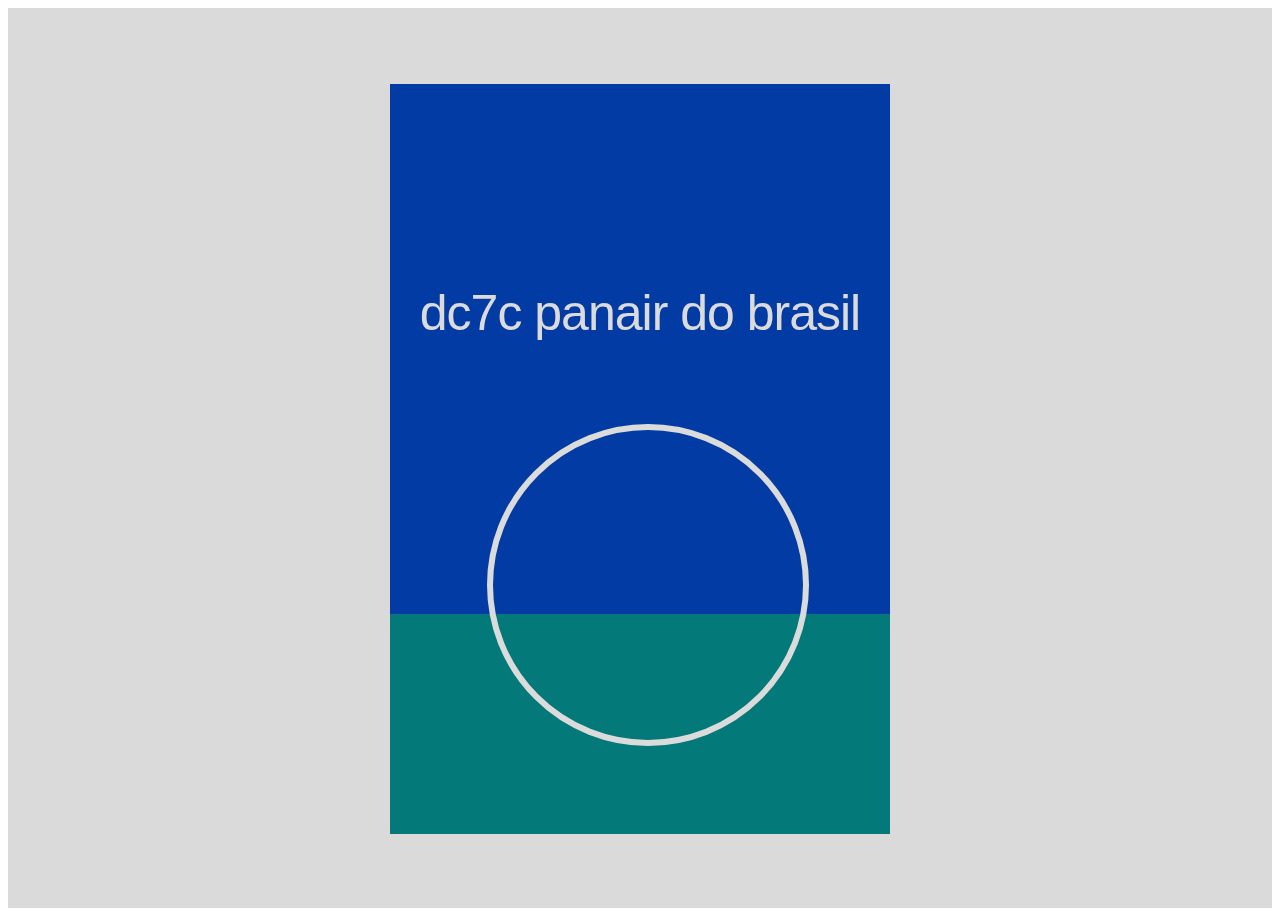
<file: HA_Plakat/index.html>
<!DOCTYPE html>
<html>
<head>

    <title>max bill poster</title>
    <meta charset="utf8">
    <meta name="viewport" content="width=device-width, initial-scale=1.0">
    <link rel="stylesheet" href="style.css">

</head>


<body>
    <div class="section">
        <div class="poster">
            <div class="block"></div>
          <div class="text">dc7c panair do brasil</div>
          <div class="circle"></div>
          
          
</body>


</html>
</file>
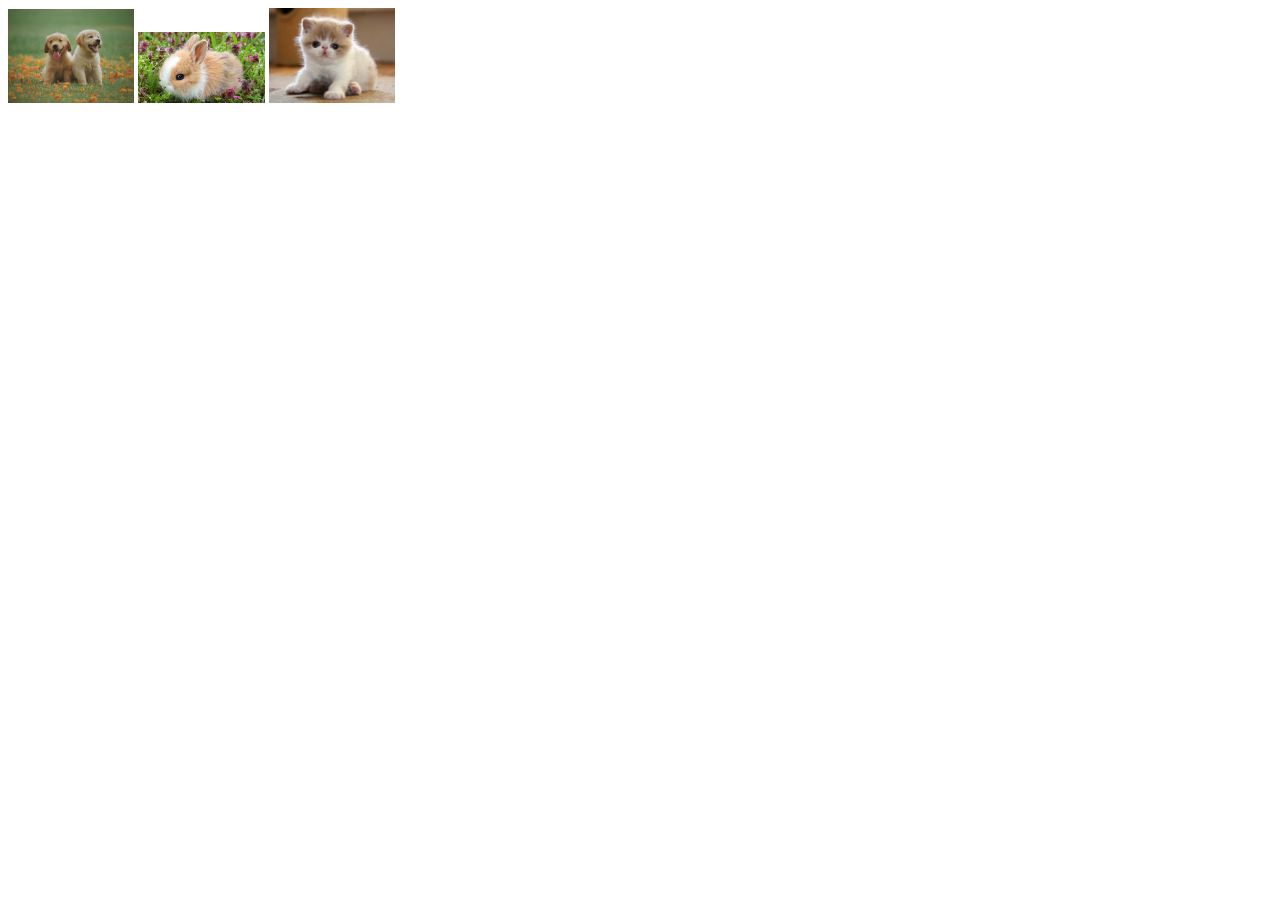
<file: Uebungen.html/Tag2/index.html>
<!DOCTYPE html>
<html>
    <head>
<style>
img {
  width: 10%;
}
</style>
    </head>
    <body>
        <img src="babydogs.jpg">
        <img src="babyrabbit.jpg">
        <img src="babycat.jpg">
    </body>
</html>
</file>
<file: HA_Plakat/style.css>
body{
    color: blue;
}
.section {
    display: flex;
    height: 100vh;
    justify-content: center;
    align-items: center;
    background-color: #dadada;
  }

.poster {
    position: relative;
    display: flex;
    width: 500px;
    height: 700px;
    padding-top: 48px;
    justify-content: space-around;
    align-items: center;
    background-color: rgb(2, 59, 163);}

.circle{
    position: absolute;
    top:340px;
    margin-left: 16px;   
    height: 310px;
    width: 310px;
    border-radius: 50%;
    border: solid rgb(219, 219, 219) 6px;
    display: inline-block;
}

.block{
    position: absolute;
    top:530px;
    height: 220px;
    width: 500px;
    background-color:rgb(4, 121, 121);
    display:block;

}

.text{
    position:absolute;
    top: 200px;
    font-size: 50px;
    font-family:helvetica;
    letter-spacing:-1px ;
    font-style: black;
    color:rgb(219, 219, 219);
    
}
</file>
